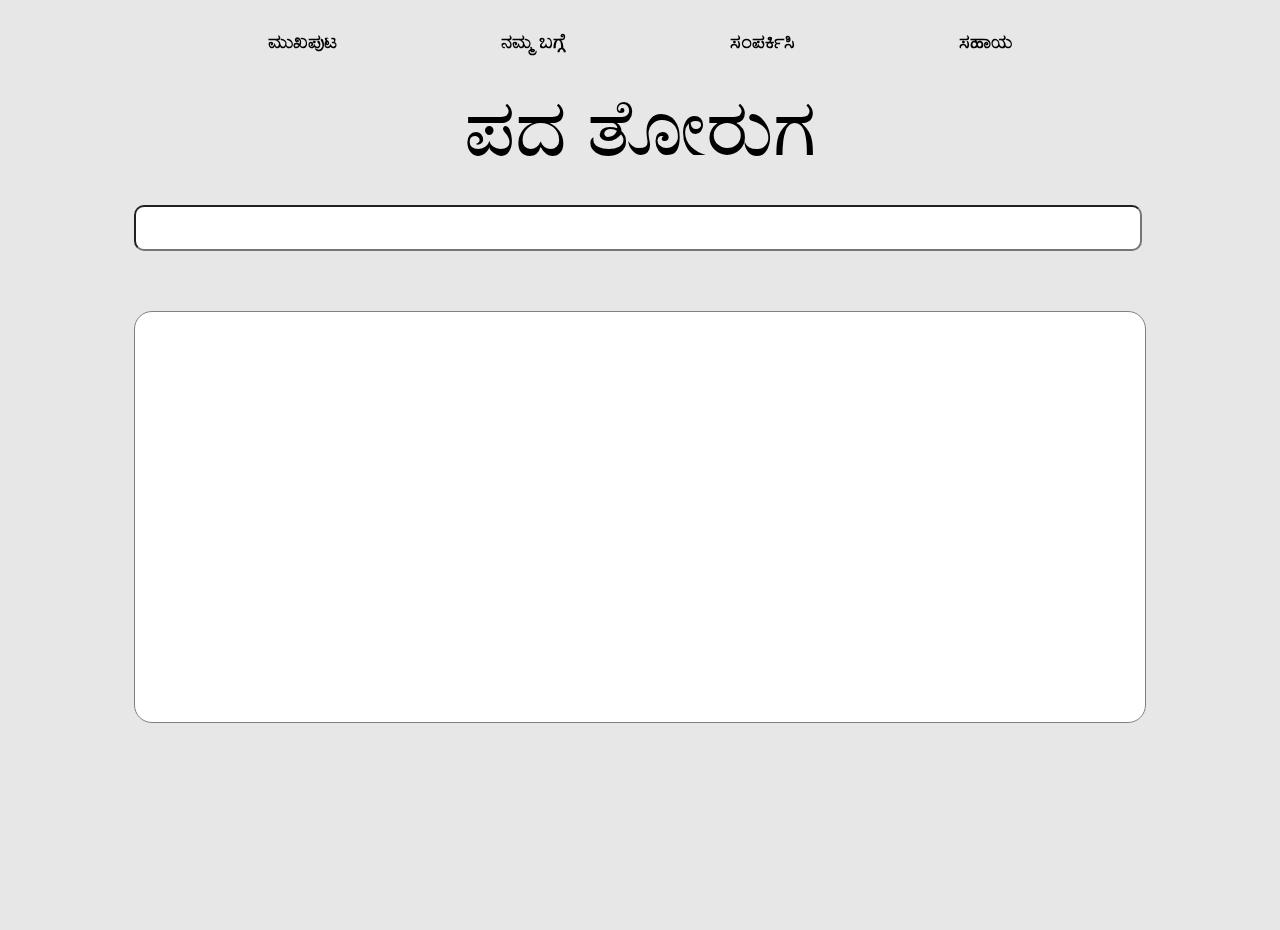
<file: index.html>
<!DOCTYPE html>
<html lang="en">
<head>
    <title>ಪದ ತೋರುಗ</title>
    <link rel="stylesheet" href="index.css">
    <script src="script.js"></script>
</head>
<body>
    <div id="wholedivId">
        <div>
            <nav id="navId">
                <p class="listClass"><a href="index.html" style="color: black;">ಮುಖಪುಟ</a></p>
                <p class="listClass"><a href="about.html" style="color: black;">ನಮ್ಮ ಬಗ್ಗೆ</a></p>
                <p class="listClass"><a href="contact.html" style="color: black;">ಸ೦ಪರ್ಕಿಸಿ</a></p>
                <p class="listClass"><a href="help.html" style="color: black;">ಸಹಾಯ</a></p>
            </nav>
            <p id="kannadanotepadId">ಪದ ತೋರುಗ</p>
            
            <form id="myForm">
                <input type="text" id="inputId">
            </form>              
            
            <div id="textboxId">
                <p id="userinput"></p>
                <p id="response"></p>
            </div>
        </div>
    </div>
</body>
</html>
</file>
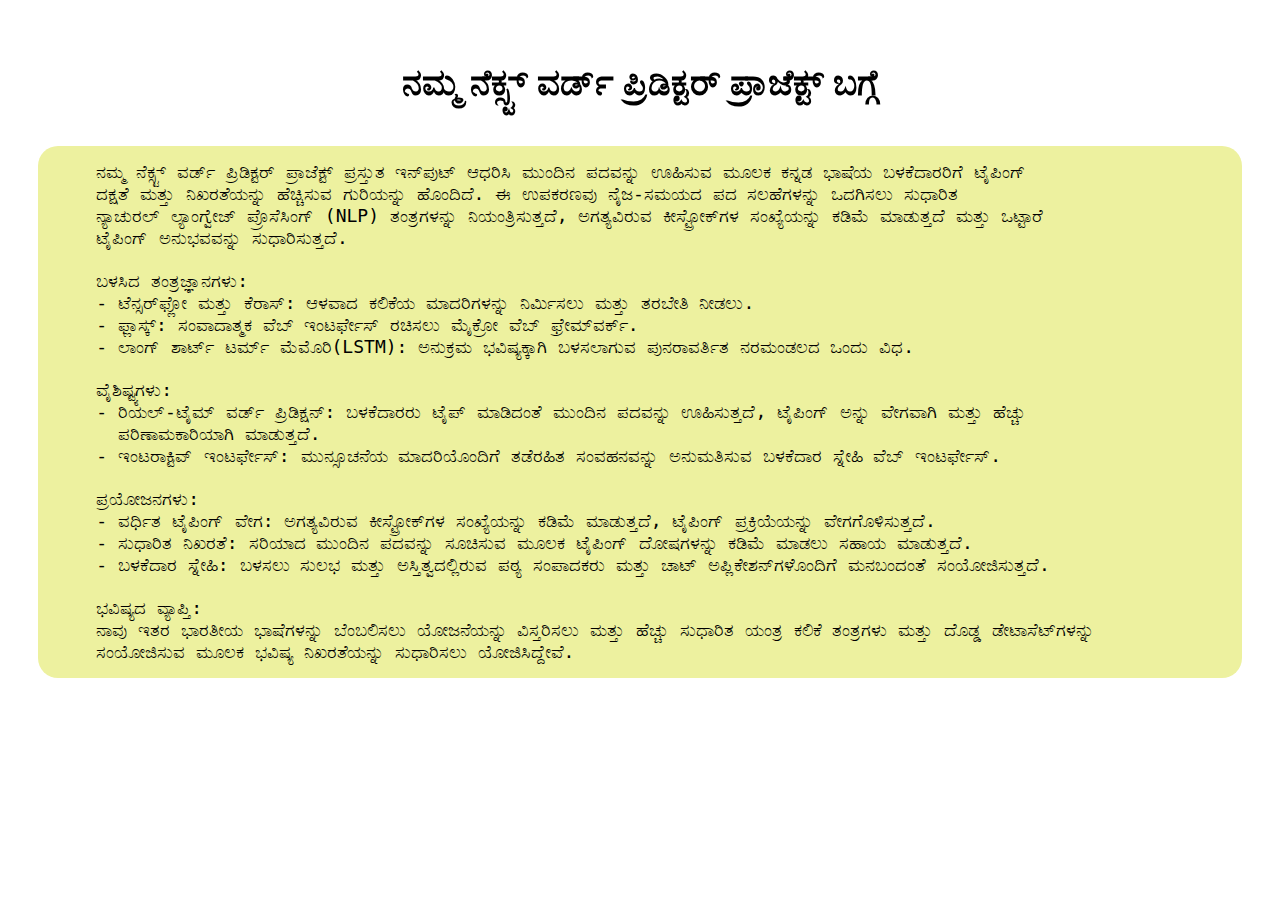
<file: about.html>
<!DOCTYPE html>
<html lang="en">
<head>
    <meta charset="UTF-8">
    <meta name="viewport" content="width=device-width, initial-scale=1.0">
    <title>ನಮ್ಮ ಬಗ್ಗೆ</title>
    <style>
        body{
            padding: 30px;
            font-size: 18px;
            text-align: center;
            background-image: url("https://images.pexels.com/photos/443446/pexels-photo-443446.jpeg?cs=srgb&dl=daylight-forest-glossy-443446.jpg&fm=jpg");
    background-repeat: no-repeat;
    background-size: cover;
    background-position: center;
        }

        #aboutp{
            background-color: rgb(237, 241, 159);
            border-radius: 20px;
            padding: 15px;
            text-align: justify;
        }
        h1{
            backdrop-filter: blur(5px);
            display: inline-block;
        }

    </style>
</head>
<body>
<h1>ನಮ್ಮ ನೆಕ್ಸ್ಟ್ ವರ್ಡ್ ಪ್ರಿಡಿಕ್ಟರ್ ಪ್ರಾಜೆಕ್ಟ್ ಬಗ್ಗೆ</h1>
<pre id="aboutp">
    ನಮ್ಮ ನೆಕ್ಸ್ಟ್ ವರ್ಡ್ ಪ್ರಿಡಿಕ್ಟರ್ ಪ್ರಾಜೆಕ್ಟ್ ಪ್ರಸ್ತುತ ಇನ್‌ಪುಟ್ ಆಧರಿಸಿ ಮುಂದಿನ ಪದವನ್ನು ಊಹಿಸುವ ಮೂಲಕ ಕನ್ನಡ ಭಾಷೆಯ ಬಳಕೆದಾರರಿಗೆ ಟೈಪಿಂಗ್ 
    ದಕ್ಷತೆ ಮತ್ತು ನಿಖರತೆಯನ್ನು ಹೆಚ್ಚಿಸುವ ಗುರಿಯನ್ನು ಹೊಂದಿದೆ. ಈ ಉಪಕರಣವು ನೈಜ-ಸಮಯದ ಪದ ಸಲಹೆಗಳನ್ನು ಒದಗಿಸಲು ಸುಧಾರಿತ 
    ನ್ಯಾಚುರಲ್ ಲ್ಯಾಂಗ್ವೇಜ್ ಪ್ರೊಸೆಸಿಂಗ್ (NLP) ತಂತ್ರಗಳನ್ನು ನಿಯಂತ್ರಿಸುತ್ತದೆ, ಅಗತ್ಯವಿರುವ ಕೀಸ್ಟ್ರೋಕ್‌ಗಳ ಸಂಖ್ಯೆಯನ್ನು ಕಡಿಮೆ ಮಾಡುತ್ತದೆ ಮತ್ತು ಒಟ್ಟಾರೆ 
    ಟೈಪಿಂಗ್ ಅನುಭವವನ್ನು ಸುಧಾರಿಸುತ್ತದೆ.
    
    ಬಳಸಿದ ತಂತ್ರಜ್ಞಾನಗಳು:
    - ಟೆನ್ಸರ್‌ಫ್ಲೋ ಮತ್ತು ಕೆರಾಸ್: ಆಳವಾದ ಕಲಿಕೆಯ ಮಾದರಿಗಳನ್ನು ನಿರ್ಮಿಸಲು ಮತ್ತು ತರಬೇತಿ ನೀಡಲು.
    - ಫ್ಲಾಸ್ಕ್: ಸಂವಾದಾತ್ಮಕ ವೆಬ್ ಇಂಟರ್ಫೇಸ್ ರಚಿಸಲು ಮೈಕ್ರೋ ವೆಬ್ ಫ್ರೇಮ್‌ವರ್ಕ್.
    - ಲಾಂಗ್ ಶಾರ್ಟ್ ಟರ್ಮ್ ಮೆಮೊರಿ(LSTM): ಅನುಕ್ರಮ ಭವಿಷ್ಯಕ್ಕಾಗಿ ಬಳಸಲಾಗುವ ಪುನರಾವರ್ತಿತ ನರಮಂಡಲದ ಒಂದು ವಿಧ.

    ವೈಶಿಷ್ಟ್ಯಗಳು:
    - ರಿಯಲ್-ಟೈಮ್ ವರ್ಡ್ ಪ್ರಿಡಿಕ್ಷನ್: ಬಳಕೆದಾರರು ಟೈಪ್ ಮಾಡಿದಂತೆ ಮುಂದಿನ ಪದವನ್ನು ಊಹಿಸುತ್ತದೆ, ಟೈಪಿಂಗ್ ಅನ್ನು ವೇಗವಾಗಿ ಮತ್ತು ಹೆಚ್ಚು 
      ಪರಿಣಾಮಕಾರಿಯಾಗಿ ಮಾಡುತ್ತದೆ.
    - ಇಂಟರಾಕ್ಟಿವ್ ಇಂಟರ್ಫೇಸ್: ಮುನ್ಸೂಚನೆಯ ಮಾದರಿಯೊಂದಿಗೆ ತಡೆರಹಿತ ಸಂವಹನವನ್ನು ಅನುಮತಿಸುವ ಬಳಕೆದಾರ ಸ್ನೇಹಿ ವೆಬ್ ಇಂಟರ್ಫೇಸ್.

    ಪ್ರಯೋಜನಗಳು:
    - ವರ್ಧಿತ ಟೈಪಿಂಗ್ ವೇಗ: ಅಗತ್ಯವಿರುವ ಕೀಸ್ಟ್ರೋಕ್‌ಗಳ ಸಂಖ್ಯೆಯನ್ನು ಕಡಿಮೆ ಮಾಡುತ್ತದೆ, ಟೈಪಿಂಗ್ ಪ್ರಕ್ರಿಯೆಯನ್ನು ವೇಗಗೊಳಿಸುತ್ತದೆ.
    - ಸುಧಾರಿತ ನಿಖರತೆ: ಸರಿಯಾದ ಮುಂದಿನ ಪದವನ್ನು ಸೂಚಿಸುವ ಮೂಲಕ ಟೈಪಿಂಗ್ ದೋಷಗಳನ್ನು ಕಡಿಮೆ ಮಾಡಲು ಸಹಾಯ ಮಾಡುತ್ತದೆ.
    - ಬಳಕೆದಾರ ಸ್ನೇಹಿ: ಬಳಸಲು ಸುಲಭ ಮತ್ತು ಅಸ್ತಿತ್ವದಲ್ಲಿರುವ ಪಠ್ಯ ಸಂಪಾದಕರು ಮತ್ತು ಚಾಟ್ ಅಪ್ಲಿಕೇಶನ್‌ಗಳೊಂದಿಗೆ ಮನಬಂದಂತೆ ಸಂಯೋಜಿಸುತ್ತದೆ.

    ಭವಿಷ್ಯದ ವ್ಯಾಪ್ತಿ:
    ನಾವು ಇತರ ಭಾರತೀಯ ಭಾಷೆಗಳನ್ನು ಬೆಂಬಲಿಸಲು ಯೋಜನೆಯನ್ನು ವಿಸ್ತರಿಸಲು ಮತ್ತು ಹೆಚ್ಚು ಸುಧಾರಿತ ಯಂತ್ರ ಕಲಿಕೆ ತಂತ್ರಗಳು ಮತ್ತು ದೊಡ್ಡ ಡೇಟಾಸೆಟ್‌ಗಳನ್ನು 
    ಸಂಯೋಜಿಸುವ ಮೂಲಕ ಭವಿಷ್ಯ ನಿಖರತೆಯನ್ನು ಸುಧಾರಿಸಲು ಯೋಜಿಸಿದ್ದೇವೆ.
</pre>
</body>
</html>
</file>
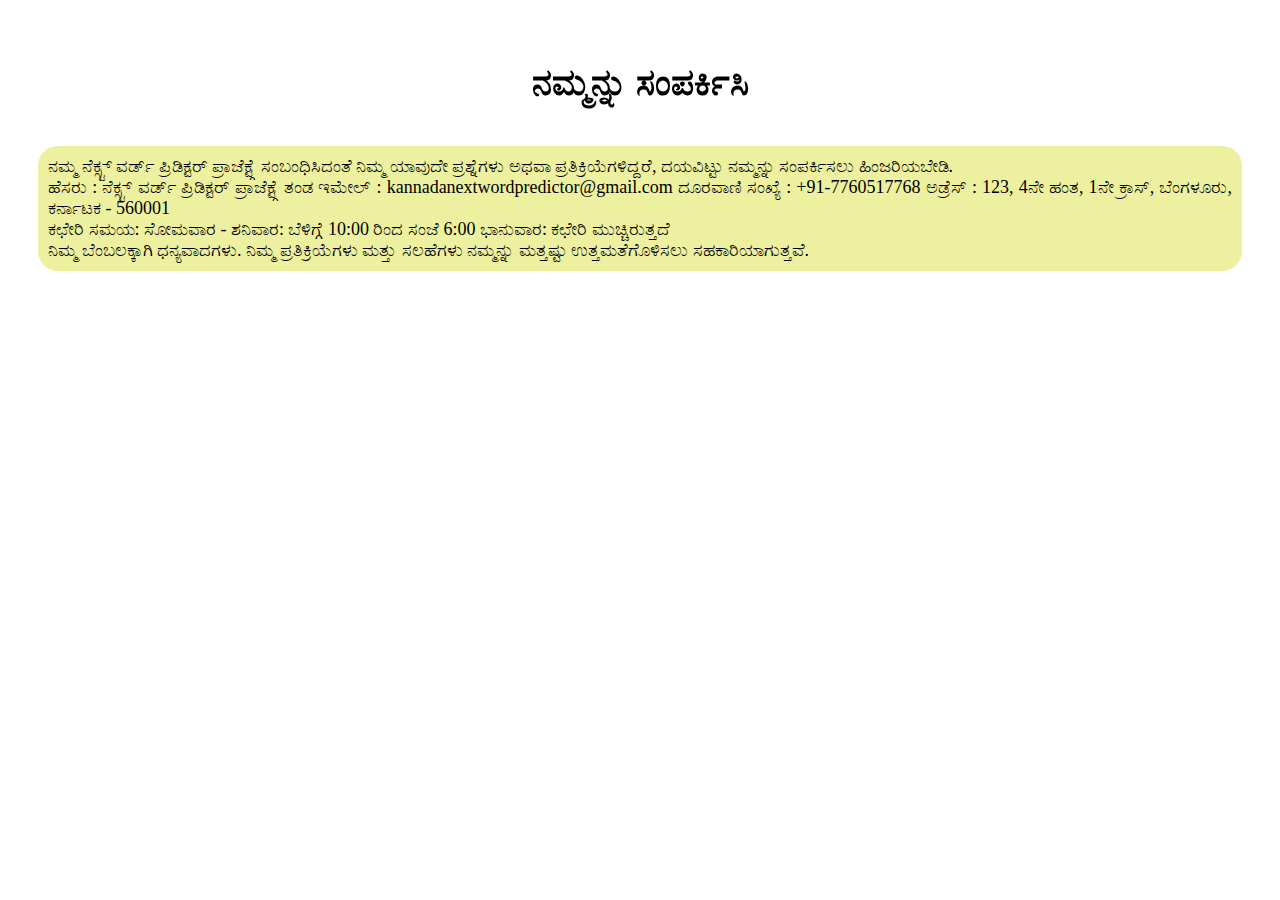
<file: contact.html>
<!DOCTYPE html>
<html lang="en">
<head>
    <meta charset="UTF-8">
    <meta name="viewport" content="width=device-width, initial-scale=1.0">
    <title>ಸ೦ಪರ್ಕಿಸಿ</title>
    <style>
    body{
        padding: 30px;
        font-size: 18px;
        text-align: center;
        background-image: url("https://wallpapercave.com/wp/wp2634897.jpg");
        background-repeat: no-repeat;
        background-size: auto;
        
        background-position: center;
    }
    #aboutp{
        background-color: rgb(237, 241, 159);
        border-radius: 20px;
        padding: 10px;
        text-align: justify;
    }
    h1{
        backdrop-filter: blur(5px);
        display: inline-block;
    }
    </style>
</head>
<body>
    <h1>ನಮ್ಮನ್ನು ಸಂಪರ್ಕಿಸಿ</h1>
    <p id="aboutp">
ನಮ್ಮ ನೆಕ್ಸ್ಟ್ ವರ್ಡ್ ಪ್ರಿಡಿಕ್ಟರ್ ಪ್ರಾಜೆಕ್ಟ್ಗೆ ಸಂಬಂಧಿಸಿದಂತೆ ನಿಮ್ಮ ಯಾವುದೇ ಪ್ರಶ್ನೆಗಳು ಅಥವಾ ಪ್ರತಿಕ್ರಿಯೆಗಳಿದ್ದರೆ, ದಯವಿಟ್ಟು ನಮ್ಮನ್ನು ಸಂಪರ್ಕಿಸಲು ಹಿಂಜರಿಯಬೇಡಿ.
<br>
ಹೆಸರು : ನೆಕ್ಸ್ಟ್ ವರ್ಡ್ ಪ್ರಿಡಿಕ್ಟರ್ ಪ್ರಾಜೆಕ್ಟ್ಗೆ ತಂಡ  
ಇಮೇಲ್ : kannadanextwordpredictor@gmail.com 
ದೂರವಾಣಿ ಸಂಖ್ಯೆ : +91-7760517768  
ಅಡ್ರೆಸ್ : 123, 4ನೇ ಹಂತ, 1ನೇ ಕ್ರಾಸ್, ಬೆಂಗಳೂರು, ಕರ್ನಾಟಕ - 560001
<br>
ಕಛೇರಿ ಸಮಯ:  
ಸೋಮವಾರ - ಶನಿವಾರ: ಬೆಳಿಗ್ಗೆ 10:00 ರಿಂದ ಸಂಜೆ 6:00  
ಭಾನುವಾರ: ಕಛೇರಿ ಮುಚ್ಚಿರುತ್ತದೆ
<br>
ನಿಮ್ಮ ಬೆಂಬಲಕ್ಕಾಗಿ ಧನ್ಯವಾದಗಳು. ನಿಮ್ಮ ಪ್ರತಿಕ್ರಿಯೆಗಳು ಮತ್ತು ಸಲಹೆಗಳು ನಮ್ಮನ್ನು ಮತ್ತಷ್ಟು ಉತ್ತಮತೆಗೊಳಿಸಲು ಸಹಕಾರಿಯಾಗುತ್ತವೆ.
    </p>
</body>
</html>
</file>
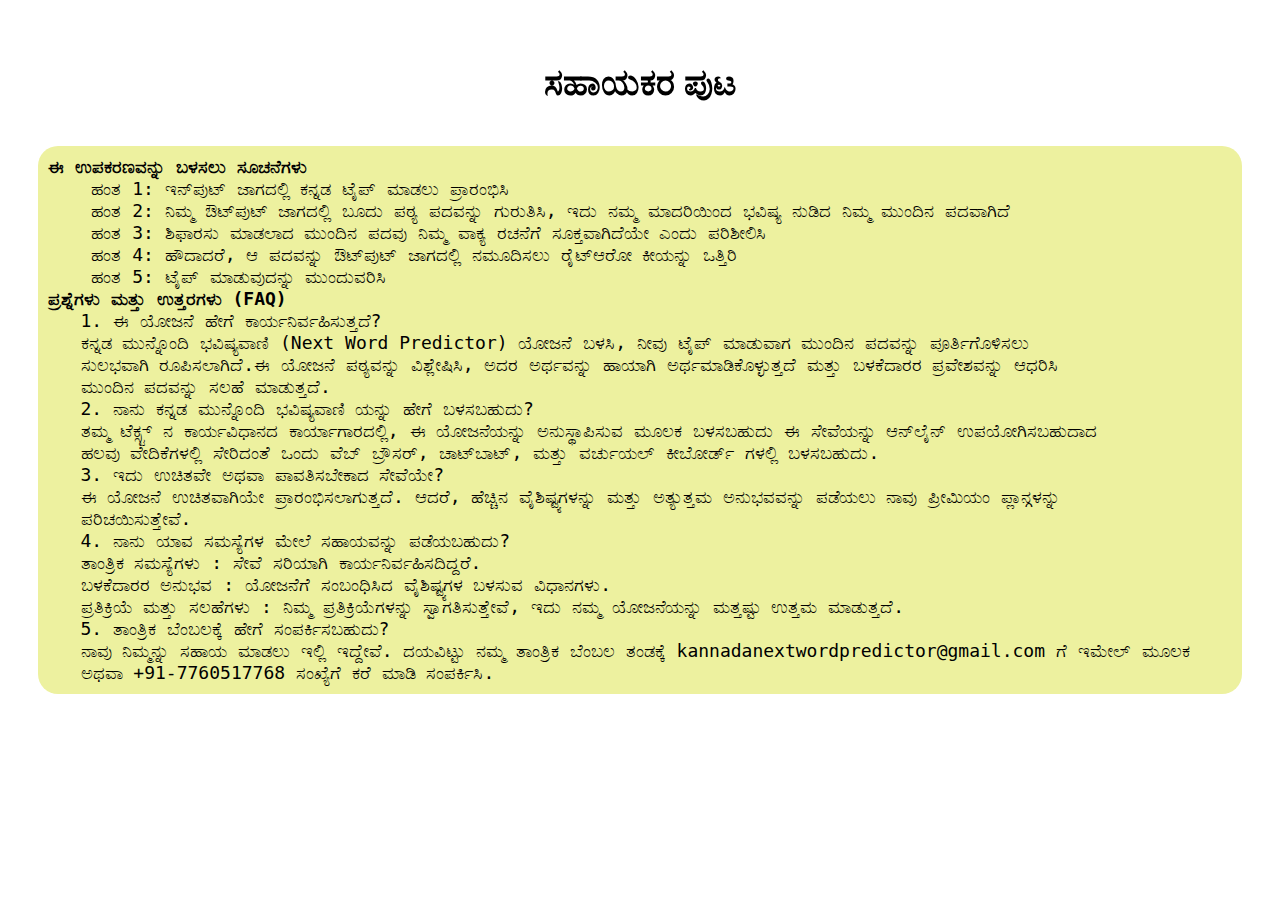
<file: help.html>
<!DOCTYPE html>
<html lang="en">
<head>
    <meta charset="UTF-8">
    <meta name="viewport" content="width=device-width, initial-scale=1.0">
    <title>ಸಹಾಯ</title>
    <style>
        body{
            padding: 30px;
            font-size: 18px;
            text-align: center;
            background-image: url("https://png.pngtree.com/thumb_back/fw800/background/20230411/pngtree-natural-landscape-snow-mountain-background-image_2196188.jpg");
            background-repeat: no-repeat;
            background-size: cover;
            background-position: center;
        }

        #aboutp{
            background-color: rgb(237, 241, 159);
            border-radius: 20px;
            padding: 10px;
            text-align: justify;
        }
        h1{
            backdrop-filter: blur(5px);
            display: inline-block;
        }

    </style>
</head>
<body>
    <h1>ಸಹಾಯಕರ ಪುಟ</h1>
<pre id="aboutp">
<b>ಈ ಉಪಕರಣವನ್ನು ಬಳಸಲು ಸೂಚನೆಗಳು</b>
    ಹಂತ 1: ಇನ್‌ಪುಟ್ ಜಾಗದಲ್ಲಿ ಕನ್ನಡ ಟೈಪ್ ಮಾಡಲು ಪ್ರಾರಂಭಿಸಿ
    ಹಂತ 2: ನಿಮ್ಮ ಔಟ್‌ಪುಟ್ ಜಾಗದಲ್ಲಿ ಬೂದು ಪಠ್ಯ ಪದವನ್ನು ಗುರುತಿಸಿ, ಇದು ನಮ್ಮ ಮಾದರಿಯಿಂದ ಭವಿಷ್ಯ ನುಡಿದ ನಿಮ್ಮ ಮುಂದಿನ ಪದವಾಗಿದೆ
    ಹಂತ 3: ಶಿಫಾರಸು ಮಾಡಲಾದ ಮುಂದಿನ ಪದವು ನಿಮ್ಮ ವಾಕ್ಯ ರಚನೆಗೆ ಸೂಕ್ತವಾಗಿದೆಯೇ ಎಂದು ಪರಿಶೀಲಿಸಿ
    ಹಂತ 4: ಹೌದಾದರೆ, ಆ ಪದವನ್ನು ಔಟ್‌ಪುಟ್ ಜಾಗದಲ್ಲಿ ನಮೂದಿಸಲು ರೈಟ್‌ಆರೋ ಕೀಯನ್ನು ಒತ್ತಿರಿ
    ಹಂತ 5: ಟೈಪ್ ಮಾಡುವುದನ್ನು ಮುಂದುವರಿಸಿ 
<b>ಪ್ರಶ್ನೆಗಳು ಮತ್ತು ಉತ್ತರಗಳು (FAQ)</b>
   1. ಈ ಯೋಜನೆ ಹೇಗೆ ಕಾರ್ಯನಿರ್ವಹಿಸುತ್ತದೆ?
   ಕನ್ನಡ ಮುನ್ನೊಂದಿ ಭವಿಷ್ಯವಾಣಿ (Next Word Predictor) ಯೋಜನೆ ಬಳಸಿ, ನೀವು ಟೈಪ್ ಮಾಡುವಾಗ ಮುಂದಿನ ಪದವನ್ನು ಪೂರ್ತಿಗೊಳಿಸಲು
   ಸುಲಭವಾಗಿ ರೂಪಿಸಲಾಗಿದೆ.ಈ ಯೋಜನೆ ಪಠ್ಯವನ್ನು ವಿಶ್ಲೇಷಿಸಿ, ಅದರ ಅರ್ಥವನ್ನು ಹಾಯಾಗಿ ಅರ್ಥಮಾಡಿಕೊಳ್ಳುತ್ತದೆ ಮತ್ತು ಬಳಕೆದಾರರ ಪ್ರವೇಶವನ್ನು ಆಧರಿಸಿ
   ಮುಂದಿನ ಪದವನ್ನು ಸಲಹೆ ಮಾಡುತ್ತದೆ.
   2. ನಾನು ಕನ್ನಡ ಮುನ್ನೊಂದಿ ಭವಿಷ್ಯವಾಣಿ ಯನ್ನು ಹೇಗೆ ಬಳಸಬಹುದು?
   ತಮ್ಮ ಟೆಕ್ಸ್ಟ್ ನ ಕಾರ್ಯವಿಧಾನದ ಕಾರ್ಯಾಗಾರದಲ್ಲಿ, ಈ ಯೋಜನೆಯನ್ನು ಅನುಸ್ಥಾಪಿಸುವ ಮೂಲಕ ಬಳಸಬಹುದು ಈ ಸೇವೆಯನ್ನು ಆನ್‌ಲೈನ್‌ ಉಪಯೋಗಿಸಬಹುದಾದ 
   ಹಲವು ವೇದಿಕೆಗಳಲ್ಲಿ ಸೇರಿದಂತೆ ಒಂದು ವೆಬ್ ಬ್ರೌಸರ್, ಚಾಟ್‌ಬಾಟ್, ಮತ್ತು ವರ್ಚುಯಲ್ ಕೀಬೋರ್ಡ್ ಗಳಲ್ಲಿ ಬಳಸಬಹುದು.
   3. ಇದು ಉಚಿತವೇ ಅಥವಾ ಪಾವತಿಸಬೇಕಾದ ಸೇವೆಯೇ?
   ಈ ಯೋಜನೆ ಉಚಿತವಾಗಿಯೇ ಪ್ರಾರಂಭಿಸಲಾಗುತ್ತದೆ. ಆದರೆ, ಹೆಚ್ಚಿನ ವೈಶಿಷ್ಟ್ಯಗಳನ್ನು ಮತ್ತು ಅತ್ಯುತ್ತಮ ಅನುಭವವನ್ನು ಪಡೆಯಲು ನಾವು ಪ್ರೀಮಿಯಂ ಪ್ಲಾನ್ಗಳನ್ನು 
   ಪರಿಚಯಿಸುತ್ತೇವೆ.
   4. ನಾನು ಯಾವ ಸಮಸ್ಯೆಗಳ ಮೇಲೆ ಸಹಾಯವನ್ನು ಪಡೆಯಬಹುದು?
   ತಾಂತ್ರಿಕ ಸಮಸ್ಯೆಗಳು : ಸೇವೆ ಸರಿಯಾಗಿ ಕಾರ್ಯನಿರ್ವಹಿಸದಿದ್ದರೆ.
   ಬಳಕೆದಾರರ ಅನುಭವ : ಯೋಜನೆಗೆ ಸಂಬಂಧಿಸಿದ ವೈಶಿಷ್ಟ್ಯಗಳ ಬಳಸುವ ವಿಧಾನಗಳು.
   ಪ್ರತಿಕ್ರಿಯೆ ಮತ್ತು ಸಲಹೆಗಳು : ನಿಮ್ಮ ಪ್ರತಿಕ್ರಿಯೆಗಳನ್ನು ಸ್ವಾಗತಿಸುತ್ತೇವೆ, ಇದು ನಮ್ಮ ಯೋಜನೆಯನ್ನು ಮತ್ತಷ್ಟು ಉತ್ತಮ ಮಾಡುತ್ತದೆ.
   5. ತಾಂತ್ರಿಕ ಬೆಂಬಲಕ್ಕೆ ಹೇಗೆ ಸಂಪರ್ಕಿಸಬಹುದು?
   ನಾವು ನಿಮ್ಮನ್ನು ಸಹಾಯ ಮಾಡಲು ಇಲ್ಲಿ ಇದ್ದೇವೆ. ದಯವಿಟ್ಟು ನಮ್ಮ ತಾಂತ್ರಿಕ ಬೆಂಬಲ ತಂಡಕ್ಕೆ kannadanextwordpredictor@gmail.com ಗೆ ಇಮೇಲ್ ಮೂಲಕ 
   ಅಥವಾ +91-7760517768 ಸಂಖ್ಯೆಗೆ ಕರೆ ಮಾಡಿ ಸಂಪರ್ಕಿಸಿ.
</pre>
</body>
</html>
</file>
<file: index.css>
body{
    background-color: rgb(232, 231, 231);
    height: 100vh;
    padding-top: 30px;
    background-image: url(https://images.pexels.com/photos/1875126/pexels-photo-1875126.jpeg?auto=compress&cs=tinysrgb&w=1260&h=750&dpr=1);
    background-repeat: no-repeat;
    background-size: cover;
    background-position: center;
    margin: 0;
}

#textboxId{
    height: 400px;
    width: 1000px;
    background-color: white;
    border: 1px solid grey;
    border-radius: 18px;
    font-size: 18px;
    padding: 5px;
    display: block;
    text-align: left;
}

#inputId{
   width: 1000px;
   height: 40px;
   margin-bottom: 60px;
   border-radius: 10px;
   font-size: 20px;
   display: block;
}

#wholedivId{
    display: flex;
    height: 100vh;
    justify-content: center;
    text-align: center;
}

#kannadanotepadId{
    display: inline-block;
    font-size: 80px;
    color: black;
    margin: 0%;
    margin-bottom: 30px;
    backdrop-filter: blur(5px);
}

.listClass{
    display: inline-block;
    margin-left: 80px;
    margin-right: 80px;
    font-size: 20px;
    margin-top: 0%;
    margin-bottom: 30px;
}

#userinput{
    display: inline-block;
}

#response{
    display: inline-block;
    color: rgb(153, 146, 146);
}

a{
    text-decoration: none;
    color: black;
    backdrop-filter: blur(5px);
    font-weight: bold;
}
</file>
